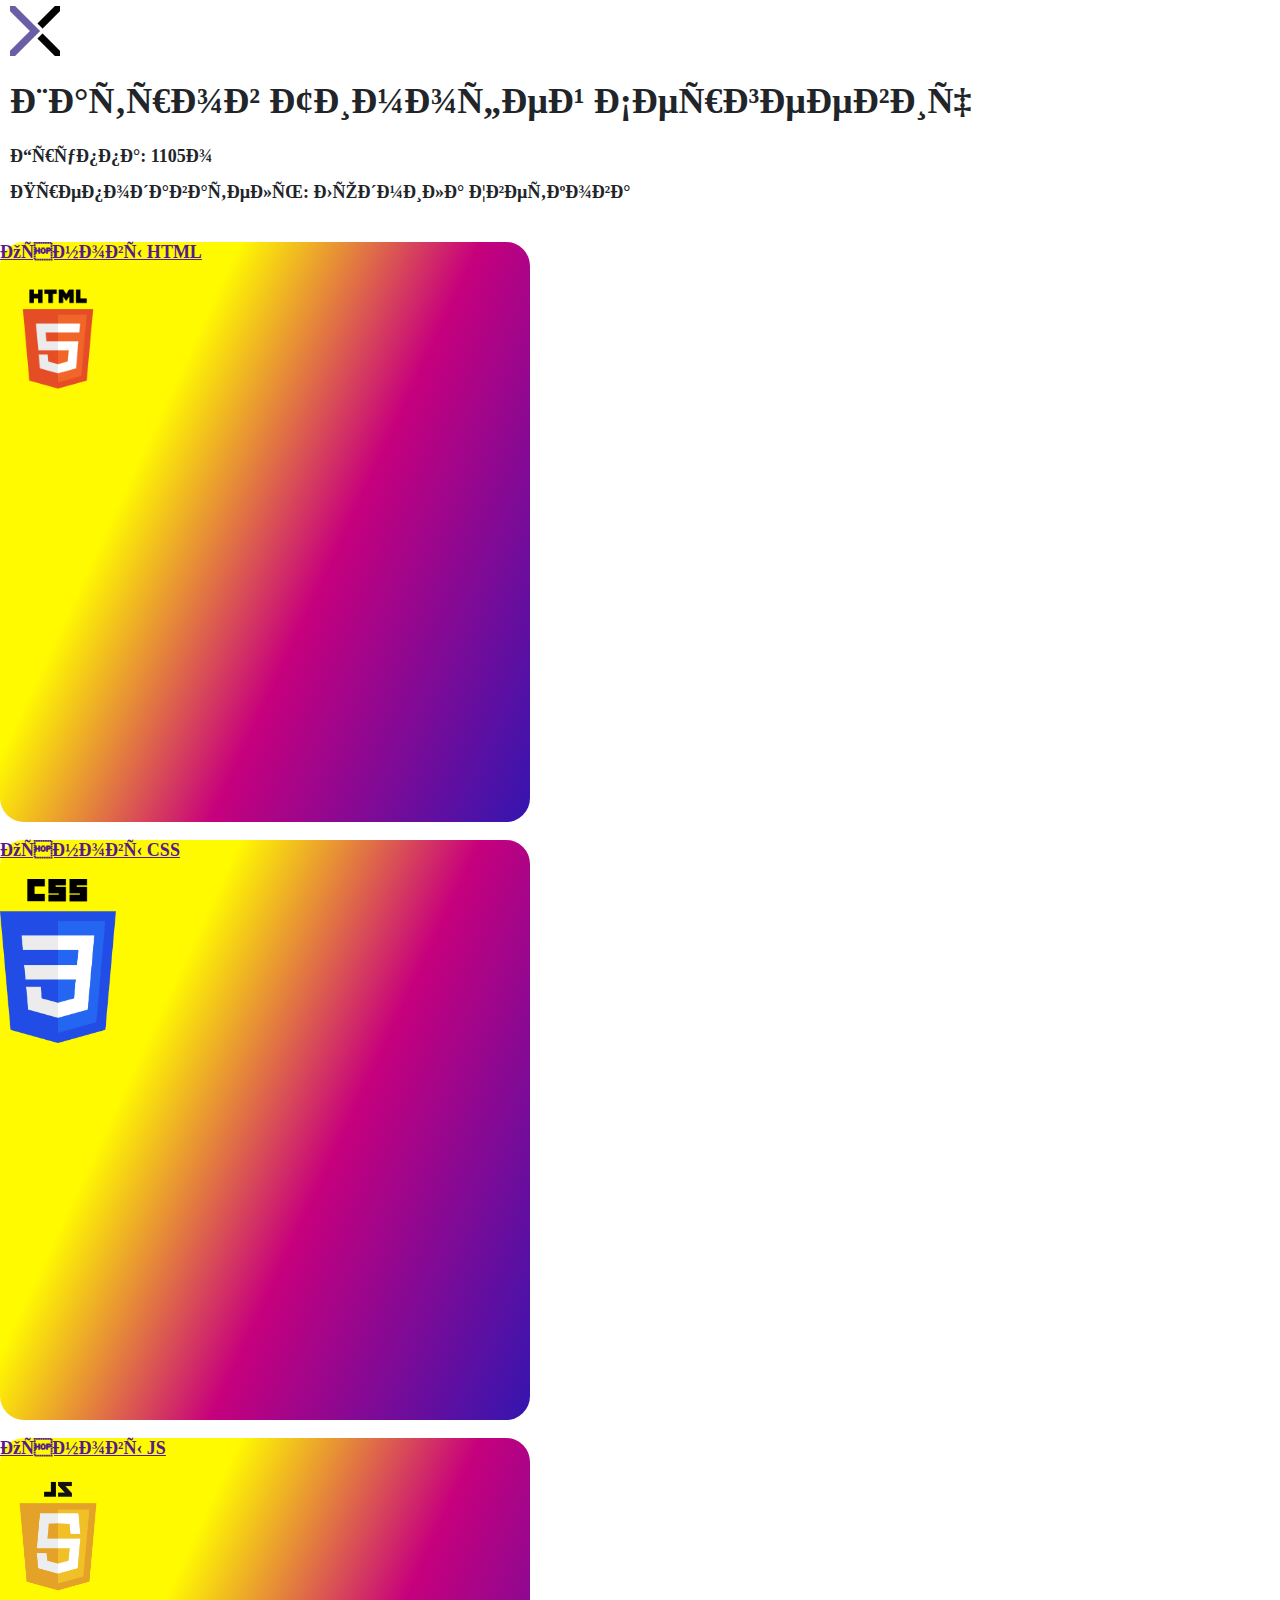
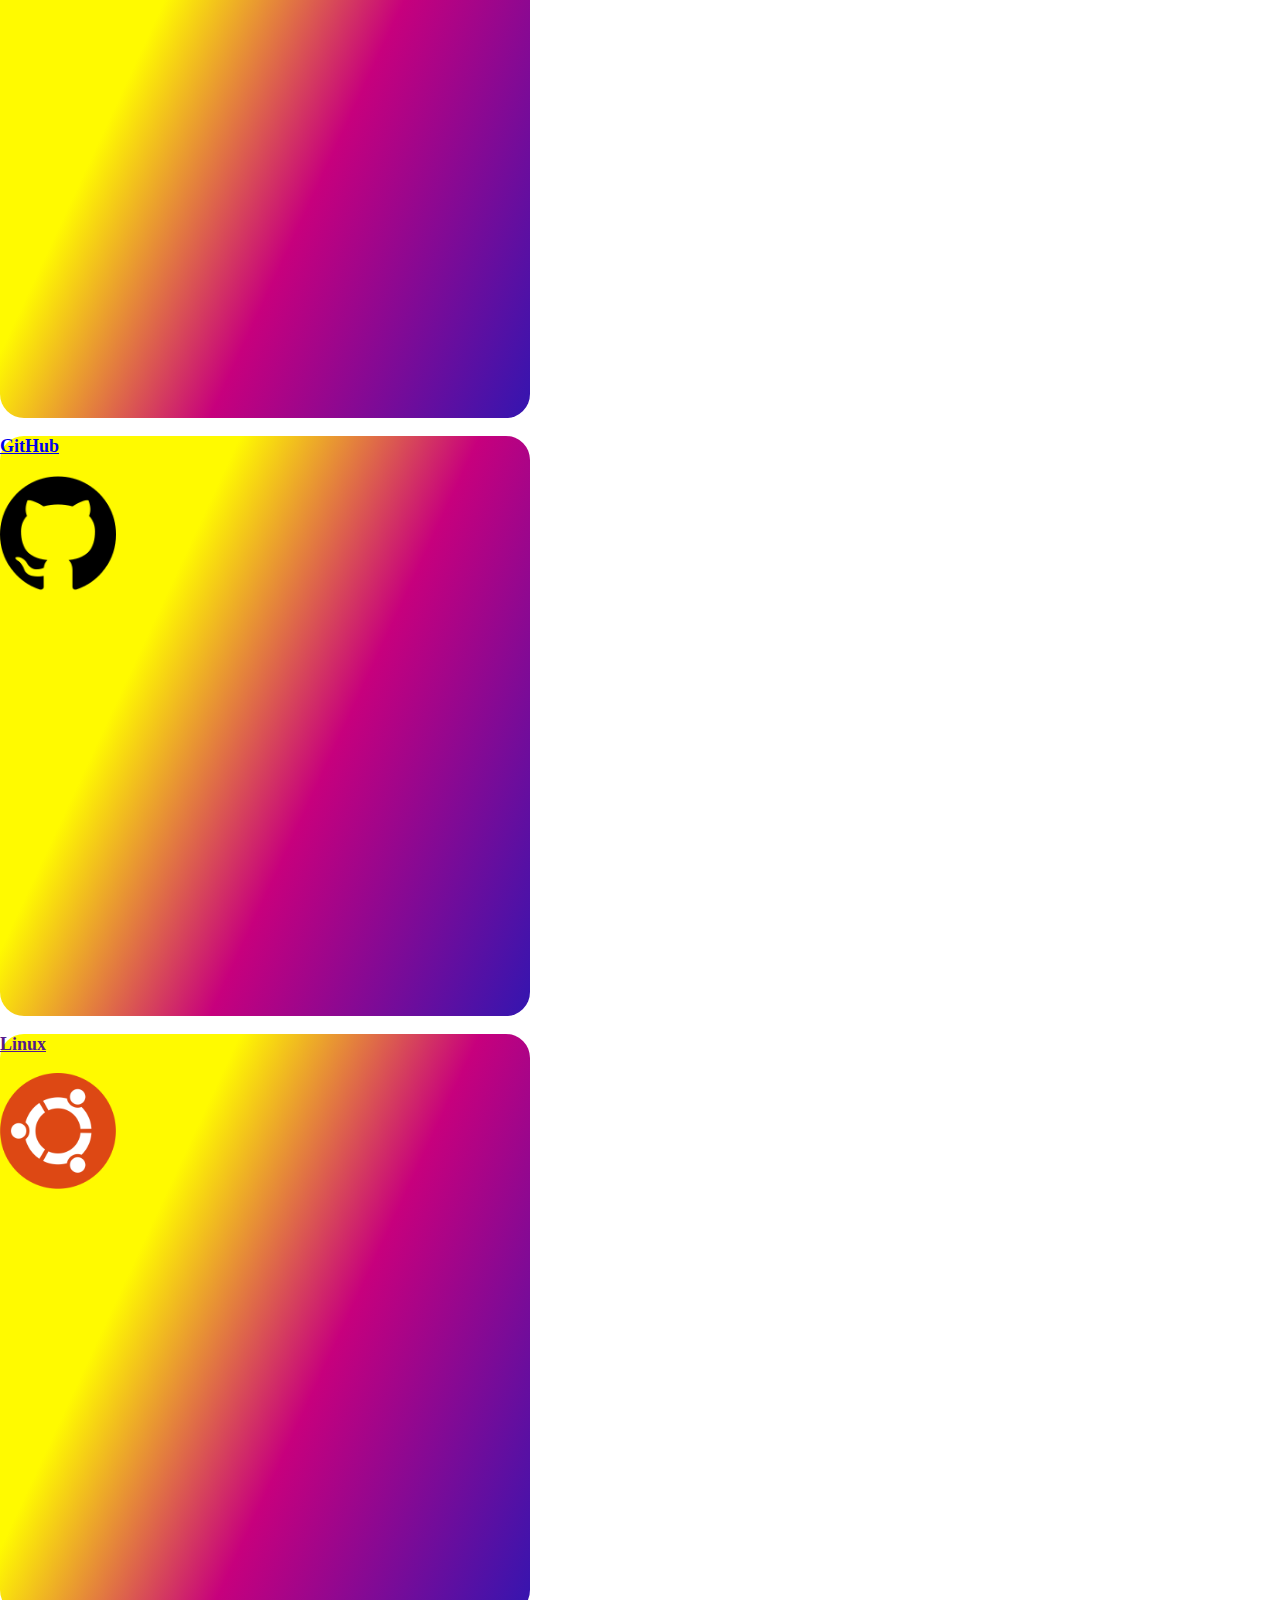
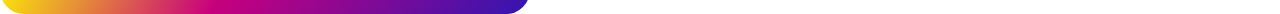
<file: index.html>
<!DOCTYPE html>
<html lang="ru">
    <head>
        <meta charset="UFT-8">
        <title>Contents</title>
        <link rel="stylesheet" href="main-style.css">
    </head>
    
    <header>
        <img src="images/logo.png" alt="logo" class="LOGO">
        <h1> Шатров Тимофей Сергеевич</h1>
        <h2> Группа: 1105о</h2>
        <h2> Преподаватель: Людмила Цветкова</h2>
    </header>

    <body>
        <div>
        <section>
            <h3><a href="">Основы HTML</a></h3>
            <img src="images/html-logo.png" alt="HTML logo" class="photo">
        </section>
        <section>
            <h3><a href="">Основы CSS</a></h3>
            <img src="images/css-logo.png" alt="HTML logo" class="photo">
        </section>
        <section>
           <h3><a href="">Основы JS</a></h3>
           <img src="images/js-logo.png" alt="HTML logo" class="photo">
        </section>
        <section>
            <h3><a href="basic-github.html">GitHub</a></h3>
            <img src="images/github-logo.png" alt="HTML logo" class="photo">
        </section>
        <section>
            <h3><a href="">Linux</a></h3>
            <img src="images/ubuntu-logo.png" alt="HTML logo" class="photo">
        </section>
        </div>
    </body>
</html>
</file>
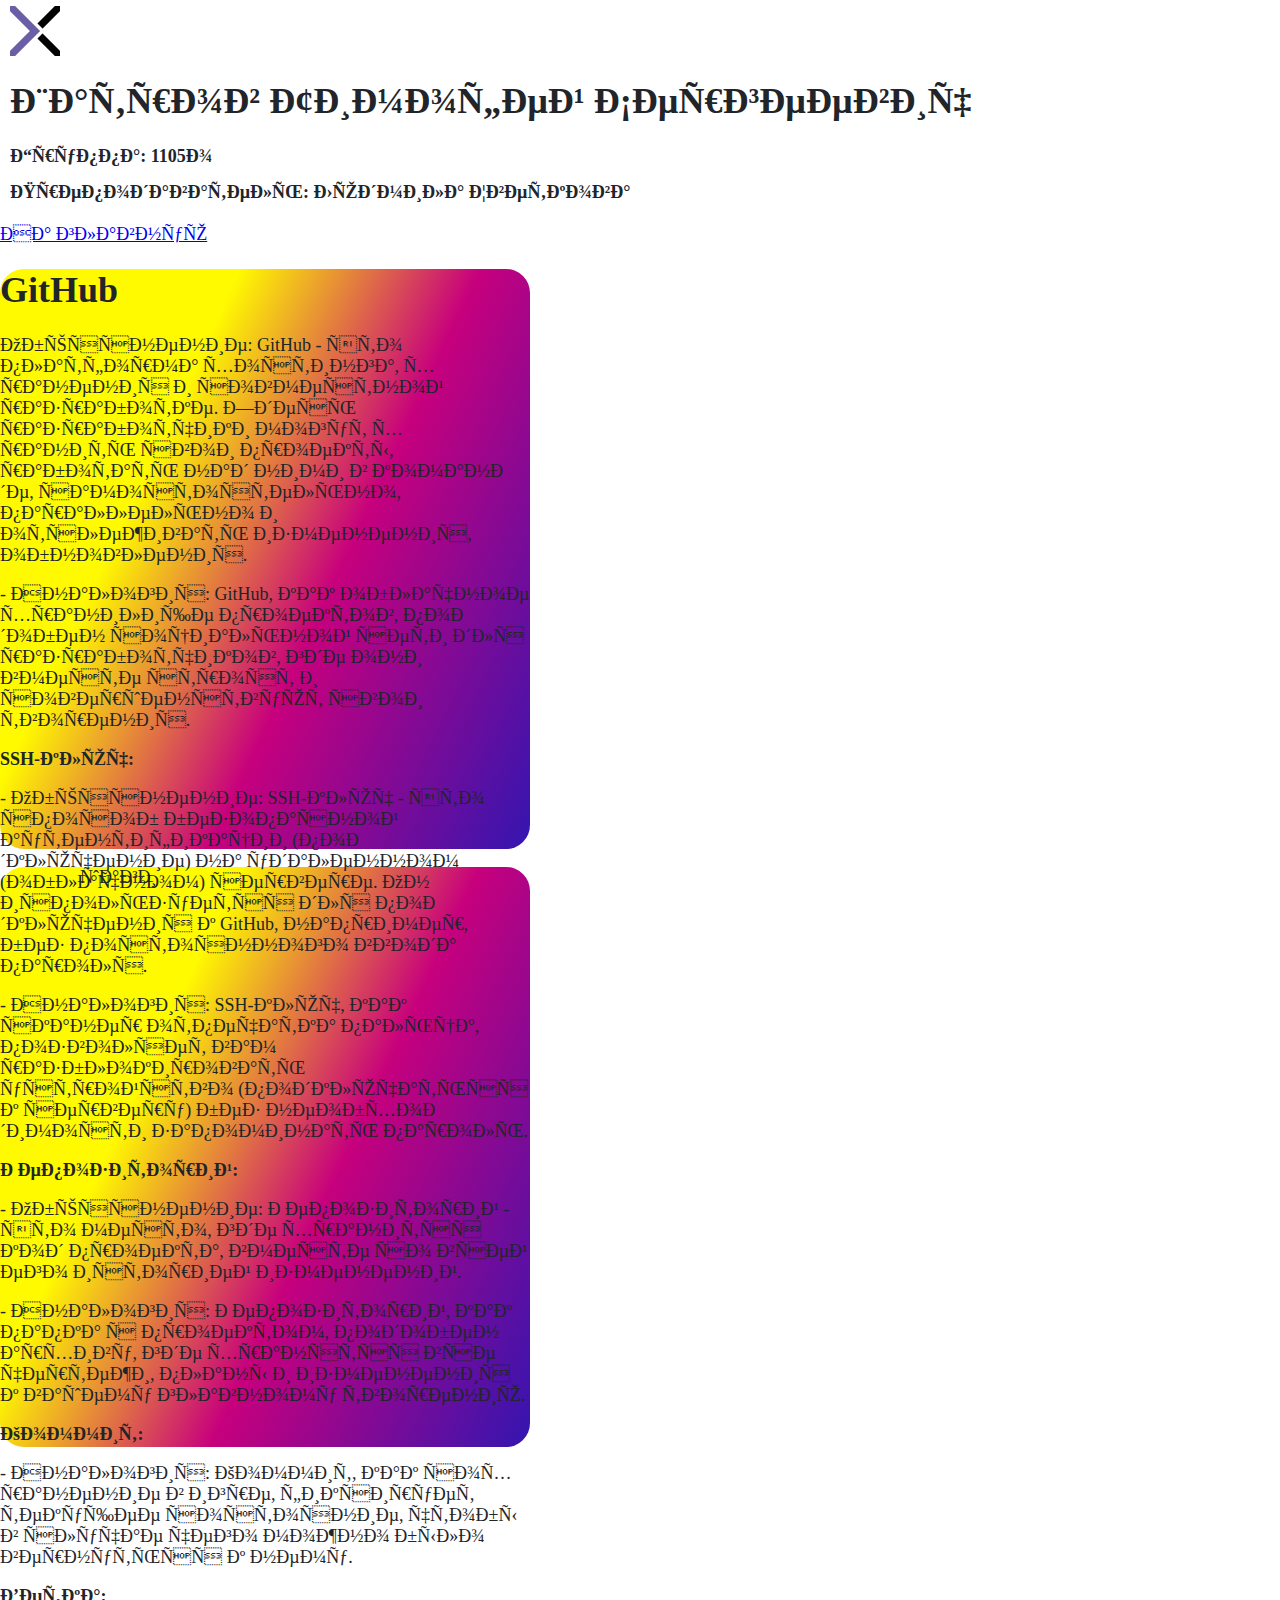
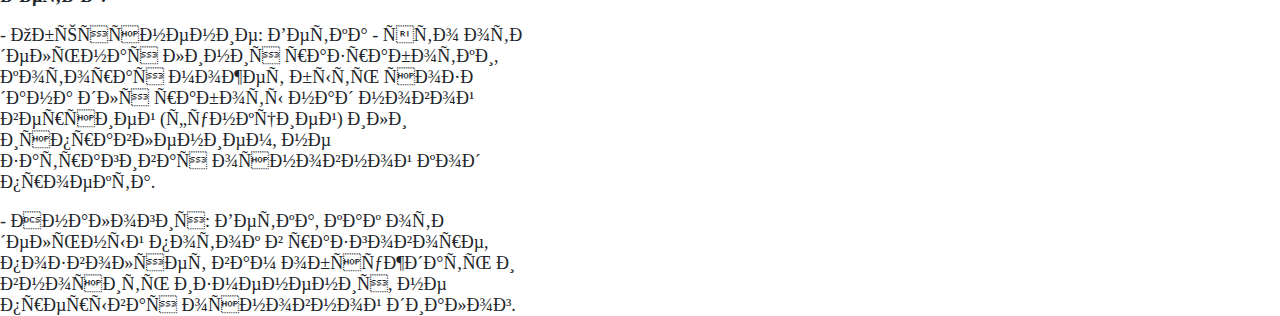
<file: basic-github.html>
<!DOCTYPE html>
<html lang="ru">
    <head>
        <meta charset="UFT-8">
        <title>Contents</title>
        <link rel="stylesheet" href="main-style.css">
    </head>
    
    <header>
        <img src="images/logo.png" alt="logo" class="LOGO">
        <h1> Шатров Тимофей Сергеевич</h1>
        <h2> Группа: 1105о</h2>
        <h2> Преподаватель: Людмила Цветкова</h2>
    </header>

    <body>
        <a href="index.html"> На главную</a>
       <section>
        <h1>GitHub</h1>
        <p>Объяснение: GitHub - это платформа хостинга, хранения и совместной разработке. Здесь разработчики могут хранить свои проекты, работать над ними в команде, самостоятельно, параллельно и отслеживать изменения, обновления.</p>
        <p>   - Аналогия: GitHub, как облачное хранилище проектов, подобен социальной сети для разработчиков, где они вместе строят и совершенствуют свои творения.</p>
        <h2>SSH-ключ:</h2>
        <p>   - Объяснение: SSH-ключ - это способ безопасной аутентификации (подключение) на удаленном (облачном) сервере. Он используется для подключения к GitHub, например, без постоянного ввода пароля.</p>
        <p>- Аналогия: SSH-ключ, как сканер отпечатка пальца, позволяет вам разблокировать устройство (подключаться к серверу) без необходимости запоминать пароль.</p>
        <h2>Репозиторий:</h2>
        <p>- Объяснение: Репозиторий - это место, где хранится код проекта, вместе со всей его историей изменений.</p>
        <p>   - Аналогия: Репозиторий, как папка с проектом, подобен архиву, где хранятся все чертежи, планы и изменения к вашему главному творению.</p>
        <h2>Коммит:</h2>
        <p>- Аналогия: Коммит, как сохранение в игре, фиксирует текущее состояние, чтобы в случае чего можно было вернуться к нему.</p>
       <h2>Ветка:</h2>
        <p>- Объяснение: Ветка - это отдельная линия разработки, которая может быть создана для работы над новой версией (функцией) или исправлением, не затрагивая основной код проекта.</p>
        <p>   - Аналогия: Ветка, как отдельный поток в разговоре, позволяет вам обсуждать и вносить изменения, не прерывая основной диалог.</p>
       </section>

       <section>
        <ol>
            <ul>шаги
                <ol></ol>
            </ul>
        </ol>

       </section>
    </body>
</file>
<file: main-style.css>
@font-face {
    font-family: Roboto;
    src: url(fonts/Roboto/Roboto.ttf);
}

@font-face {
    font-family: Roboto Mono;
    src: url(fonts/Roboto Mono/RobotoMono.ttf);
}

@font-face {
    font-family: SF;
    src: url(fonts/San Francisco Mono/SFMono-BoldItalic.otf);
}

@font-face {
    font-family: Monteserrat;
    src: url(fonts/Montserrat/Montserrat-BlackItalic.ttf);
}

body {
    margin: 0;
    font-size: 18px;
    font-weight: 400;
    line-height: 1,5em;
    color: #212529;
}

.LOGO {
    display: block;
    height: 50px;
    width: 50px;
}

a:hover {
    color: #530FAD;
}

header {
    font-size: 0,8em;
    font-family: Roboto;
    text-align: left;
    padding: 6px 10px 6px 10px;
}

.photo{
    width: 116px;
}

h1, h2 {
    font-family: Montserrat;
}

h1 {
    font-size: 1,5em;
}

h2 {
    font-size: 1em;
}

div{
    height: 1640px;
    width: 1180px;
}

section {
    font-size: 1em;
    background: linear-gradient( 115deg, #FFFA00 30%, #C7007D 60%, #3415B0 100%);
    border-radius: 24px;
    width: 530px;
    height: 580px;
}

section:hover {
    box-shadow: 3px 3px 5px black;
    transition-duration: 0,1s;
}

h3 {
    font-size: 1em;
}
</file>
